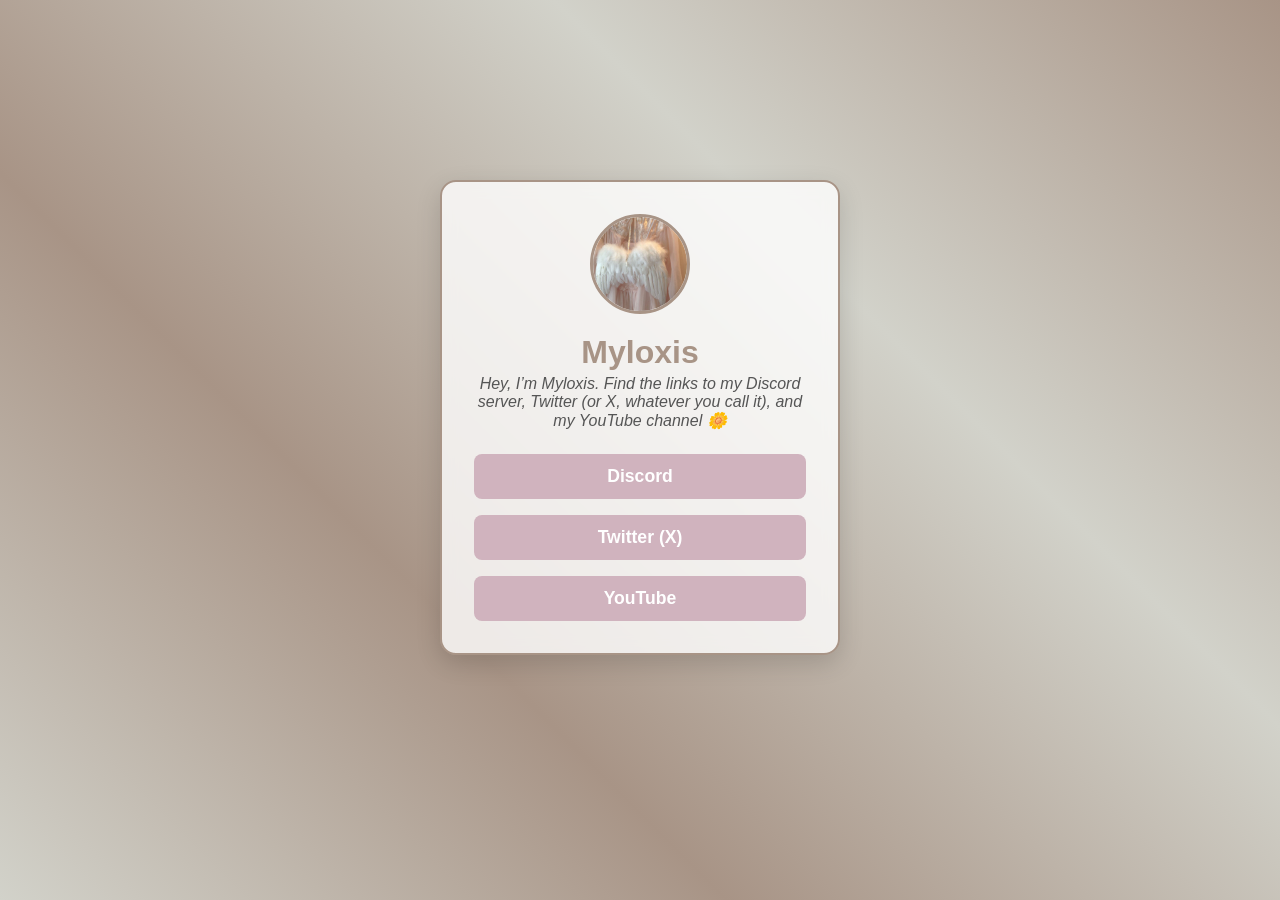
<file: index.html>
<!DOCTYPE html>
<html lang="en">
<head>
    <meta charset="UTF-8">
    <meta name="viewport" content="width=device-width, initial-scale=1.0">
    <title>Myloxis</title>
    <link rel="stylesheet" href="styles.css">
    <link rel="icon" type="image/png" href="pfp.png"> <!-- Favicon -->
</head>
<body>
    <!-- Snowflake Canvas -->
    <canvas id="snowCanvas"></canvas>
    
    <!-- Background (Watercolor Animation) -->
    <div class="background"></div>
    
    <!-- Banner -->
    <img src="banner.gif" alt="Banner" class="banner">
    
    <!-- Main Content Container -->
    <div class="container">
        <!-- Profile Section -->
        <header>
            <img src="pfp.png" alt="Profile Picture" class="profile-pic">
            <h1>Myloxis</h1>
            <p>Hey, I’m Myloxis. Find the links to my Discord server, Twitter (or X, whatever you call it), and my YouTube channel 🌼</p>
        </header>
        
        <!-- Social Links Section -->
        <section class="social-links">
            <a href="https://discord.gg/simplyads" class="social-icon discord" target="_blank">Discord</a>
            <a href="https://x.com/Myloxis" class="social-icon twitter" target="_blank">Twitter (X)</a>
            <a href="https://youtube.com" class="social-icon youtube" target="_blank">YouTube</a>
        </section>
    </div>

    <script src="script.js"></script> <!-- Snowflake Script -->
</body>
</html>
</file>
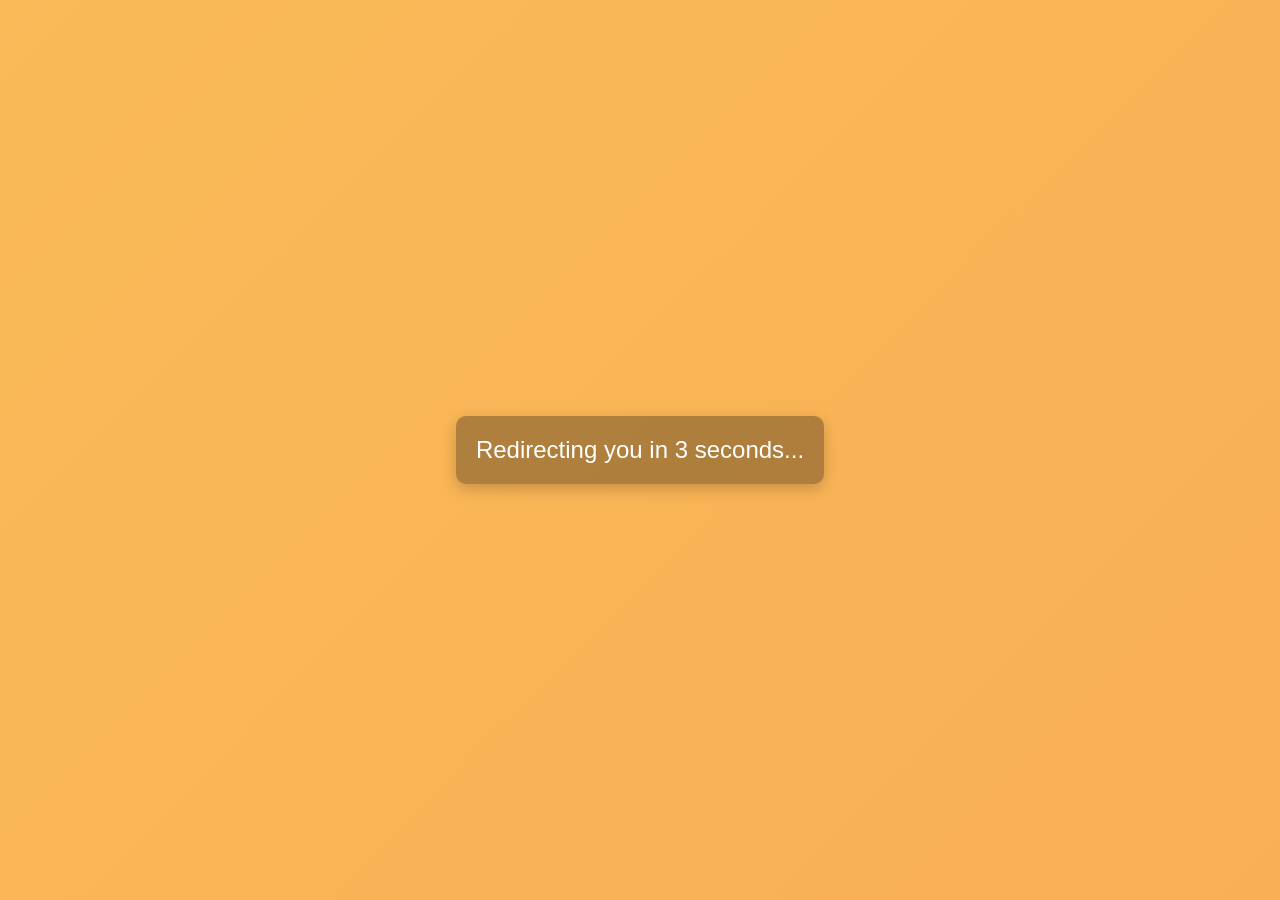
<file: fiverr.html>
<!DOCTYPE html>
<html lang="en">
<head>
    <meta charset="UTF-8">
    <meta name="viewport" content="width=device-width, initial-scale=1.0">
    
    <!-- Open Graph Meta Tags -->
    <meta property="og:title" content="Grow your server!" />
    <meta property="og:description" content="Is your server growing slowly 🥱? See what I can help with!" />
    <meta property="og:image" content="https://cdn.discordapp.com/attachments/1311627253217755186/1312893611381358602/MA_5.png?ex=674e26f5&is=674cd575&hm=f72ed6585565d918b932307bd520ed2dbf5c143fec1e4945b61db51b977f292a&" />
    <meta property="og:url" content="https://www.fiverr.com/myloxis/advertise-your-discord-server" />
    <meta property="og:type" content="website" />
    <meta property="og:site_name" content="fiverr.com" />
    <meta name="theme-color" content="#faba58" />

    <script type="text/javascript">
        setTimeout(function() {
            if (window.location.pathname === "/fiverr") {
                window.location.href = "https://www.fiverr.com/myloxis/advertise-your-discord-server";
            }
        }, 3000); // 3-second delay
    </script>

    <style>
        /* Apply a smooth gradient background */
        body {
            margin: 0;
            display: flex;
            justify-content: center;
            align-items: center;
            height: 100vh;
            font-family: Arial, sans-serif;
            background: linear-gradient(135deg, #faba58, #f78e4d); /* Updated gradient colors */
            background-size: 400% 400%;
            animation: gradientAnimation 8s ease infinite;
            color: white;
            text-align: center;
        }

        /* Gradient animation */
        @keyframes gradientAnimation {
            0% { background-position: 0% 50%; }
            50% { background-position: 100% 50%; }
            100% { background-position: 0% 50%; }
        }

        /* Styling the redirect message */
        p {
            font-size: 1.5rem;
            background: rgba(0, 0, 0, 0.3);
            padding: 20px;
            border-radius: 10px;
            box-shadow: 0px 5px 15px rgba(0, 0, 0, 0.2);
            animation: fadeIn 1.5s ease-in-out;
        }

        /* Fade-in animation for the text */
        @keyframes fadeIn {
            0% { opacity: 0; }
            100% { opacity: 1; }
        }
    </style>
</head>
<body>
    <p>Redirecting you in 3 seconds...</p>
</body>
</html>
</file>
<file: styles.css>
/* Basic Reset */
* {
    margin: 0;
    padding: 0;
    box-sizing: border-box;
}

body {
    font-family: Arial, sans-serif;
    display: flex;
    justify-content: center;
    align-items: flex-start;
    height: 100vh;
    overflow: hidden;
    background-color: #f5f5f5;
    position: relative;
    padding: 0 20px;
}

/* Banner Style (Only 20% of the screen height) */
.banner {
    width: 100%;
    height: 20vh; /* Adjusted to take up 20% of the screen height */
    object-fit: cover; /* Ensures the image covers the area without stretching */
    display: block;
    position: absolute; /* Stays at the top of the page */
    top: 0;
    left: 0;
    z-index: -2;
}

/* Background with Gradient Animation */
.background {
    position: absolute;
    top: 0;
    left: 0;
    width: 100%;
    height: 100%;
    background: linear-gradient(45deg, #d2d2ca, #a89486, #d2d2ca, #a89486);
    animation: gradientAnimation 8s ease-in-out infinite;
    z-index: -1; /* Make sure the background is behind everything else */
}

@keyframes gradientAnimation {
    0% { background: linear-gradient(45deg, #d2d2ca, #a89486); }
    50% { background: linear-gradient(45deg, #a89486, #d2d2ca); }
    100% { background: linear-gradient(45deg, #d2d2ca, #a89486); }
}

/* Container */
.container {
    text-align: center;
    background: rgba(255, 255, 255, 0.8);
    border-radius: 16px;
    padding: 2rem;
    max-width: 400px;
    width: 100%;
    box-shadow: 0 8px 24px rgba(0, 0, 0, 0.15);
    backdrop-filter: blur(8px);
    border: 2px solid #a89486;
    position: relative;
    z-index: 1;
    margin-top: 20vh; /* Adjusted so it starts just below the banner */
}

/* Profile Picture */
.profile-pic {
    width: 100px;
    height: 100px;
    border-radius: 50%;
    border: 3px solid #a89486;
    margin-bottom: 1rem;
    animation: fadeIn 2s ease;
}

@keyframes fadeIn {
    from { opacity: 0; }
    to { opacity: 1; }
}

/* Header Text */
header h1 {
    font-size: 2rem;
    color: #a89486;
    margin-bottom: 0.25rem;
}

header p {
    font-size: 1rem;
    color: #555;
    margin-bottom: 1.5rem;
    font-style: italic;
}

/* Social Links */
.social-links {
    display: flex;
    flex-direction: column;
    gap: 1rem;
}

.social-icon {
    display: inline-block;
    width: 100%;
    padding: 0.75rem;
    color: #fff;
    text-decoration: none;
    font-size: 1.1rem;
    font-weight: bold;
    border-radius: 8px;
    background-color: #D0B3BE; /* Updated color */
    transition: background-color 0.3s ease, transform 0.3s ease;
    animation: fadeIn 2s ease;
}

.social-icon:hover {
    transform: scale(1.05);
    background-color: #b69b94; /* Slightly darker shade for hover */
}

/* Snowflake Canvas */
#snowCanvas {
    position: absolute;
    top: 0;
    left: 0;
    width: 100%;
    height: 100%;
    pointer-events: none;
    z-index: -1;
}
</file>
